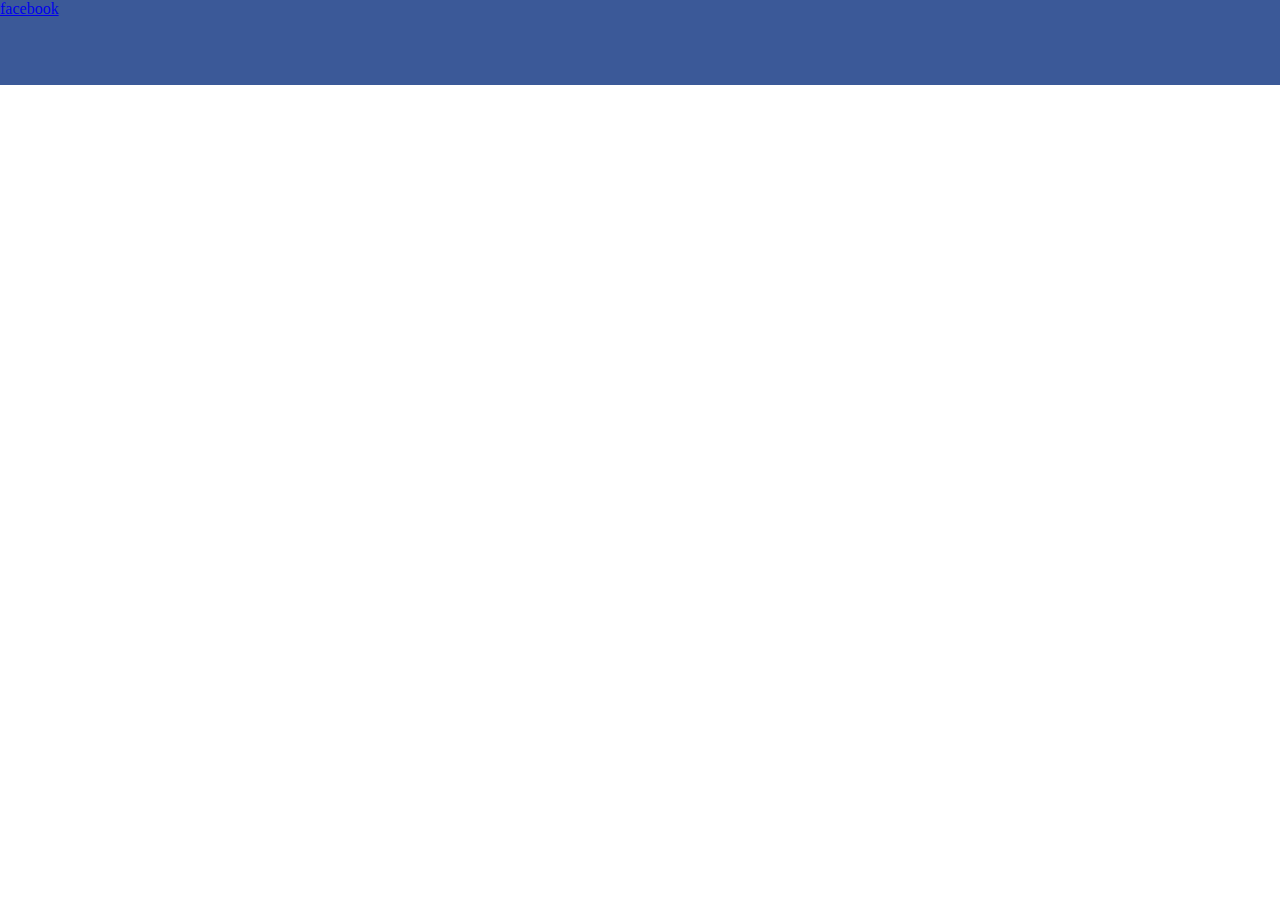
<file: facebook/index.html>
<!DOCTYPE html>
<html lang="en">
<head>
    <meta charset="UTF-8">
    <meta http-equiv="X-UA-Compatible" content="IE=edge">
    <meta name="viewport" content="width=device-width, initial-scale=1.0">
    <title>Document</title>
    <link rel="stylesheet" href="fb.css" type="text/css">
</head>
<body>
    <div class="container">
        <div class="header">
            <div class="logo">
                <a href="index.html">facebook</a>
            </div>
            <div class="login">

            </div>

        </div>

    </div>
</body>
</html>
</file>
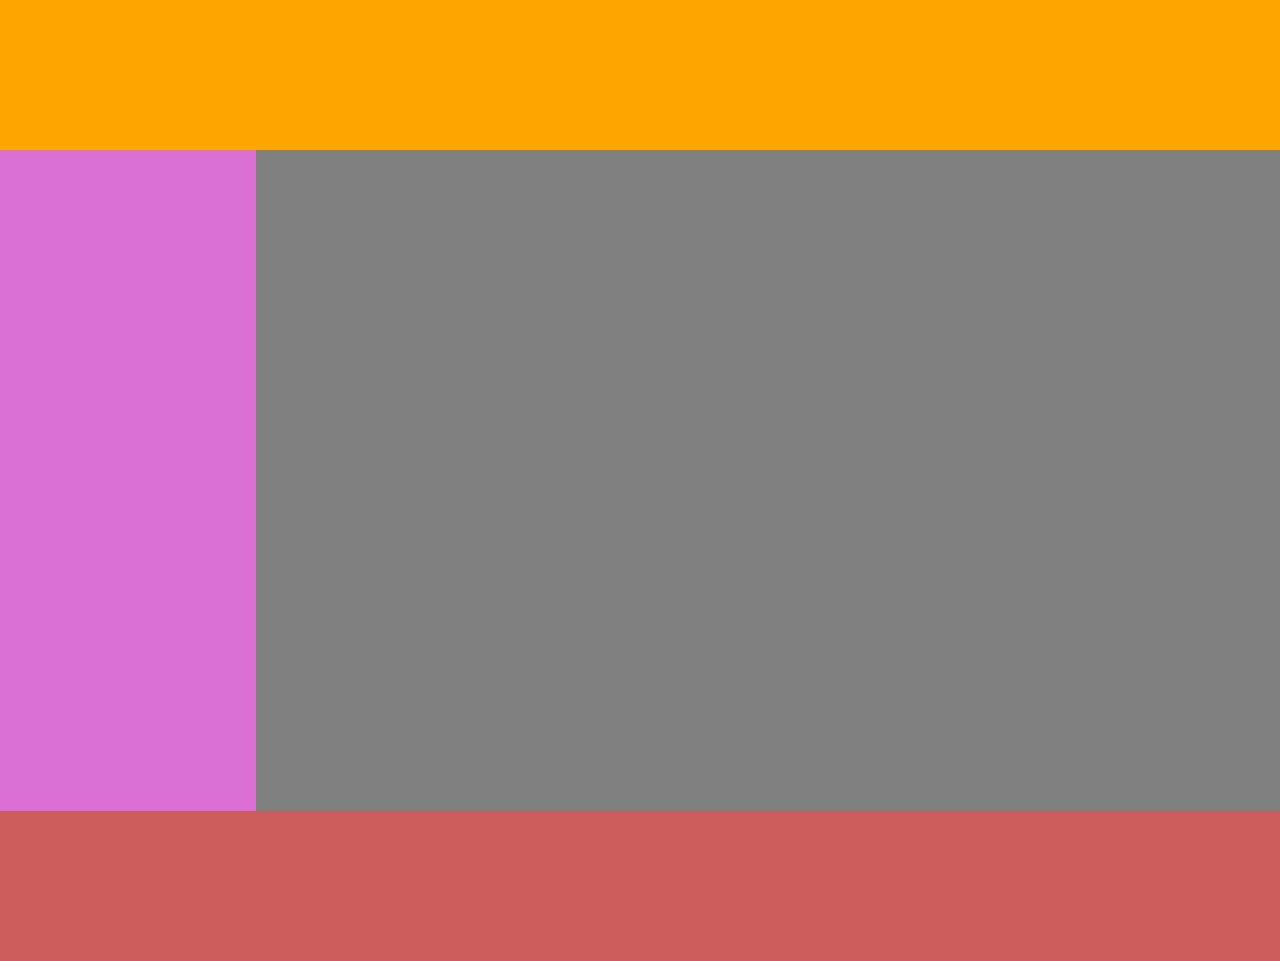
<file: CSS/demo.html>
<!DOCTYPE html>
<html lang="en">
<head>
    <meta charset="UTF-8">
    <meta http-equiv="X-UA-Compatible" content="IE=edge">
    <meta name="viewport" content="width=device-width, initial-scale=1.0">
    <title>Document</title>
    <link rel="stylesheet" href="demo.css" type="text/css">
</head>
<body>
    <div class="main-body">
        <div class="header">

        </div>
        <div class="content">
            <div class="left-section">

            </div>
            <div class="right-section">

            </div>

        </div>
        <div class="footer">

        </div>

    </div>
</body>
</html>
</file>
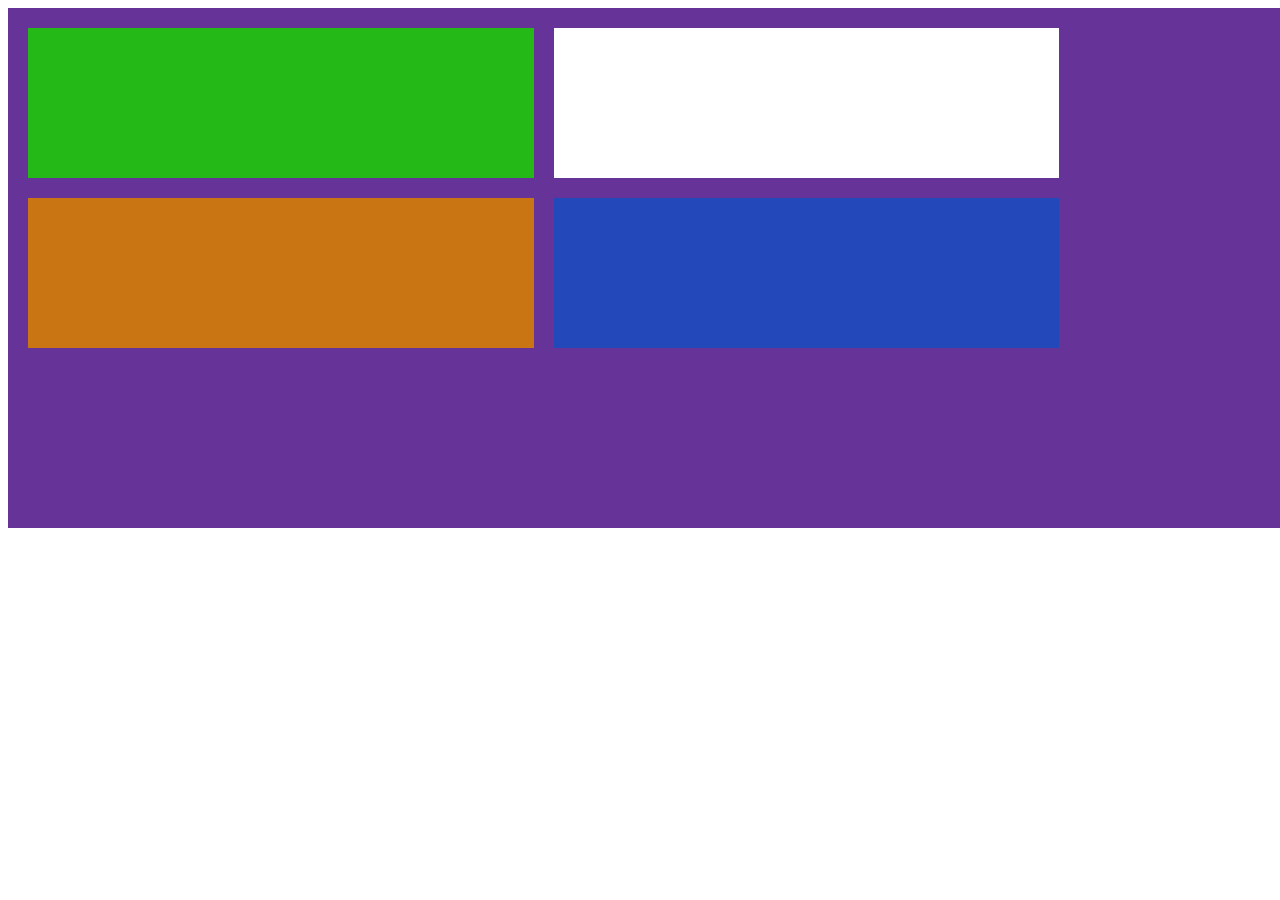
<file: CSS/hi.html>
<!DOCTYPE html>
<html lang="en">
<head>
    <meta charset="UTF-8">
    <meta http-equiv="X-UA-Compatible" content="IE=edge">
    <meta name="viewport" content="width=device-width, initial-scale=1.0">
    <title>Document</title>
    <link rel="stylesheet" href="hi.css" type="text/css">
</head>
<body>
    <div class="outer-box">
        <div class="box1">

        </div>
        <div class="box2">

        </div>
        <div class="box3">

        </div>
        <div class="box4">

        </div>
    </div>
</body>
</html>
</file>
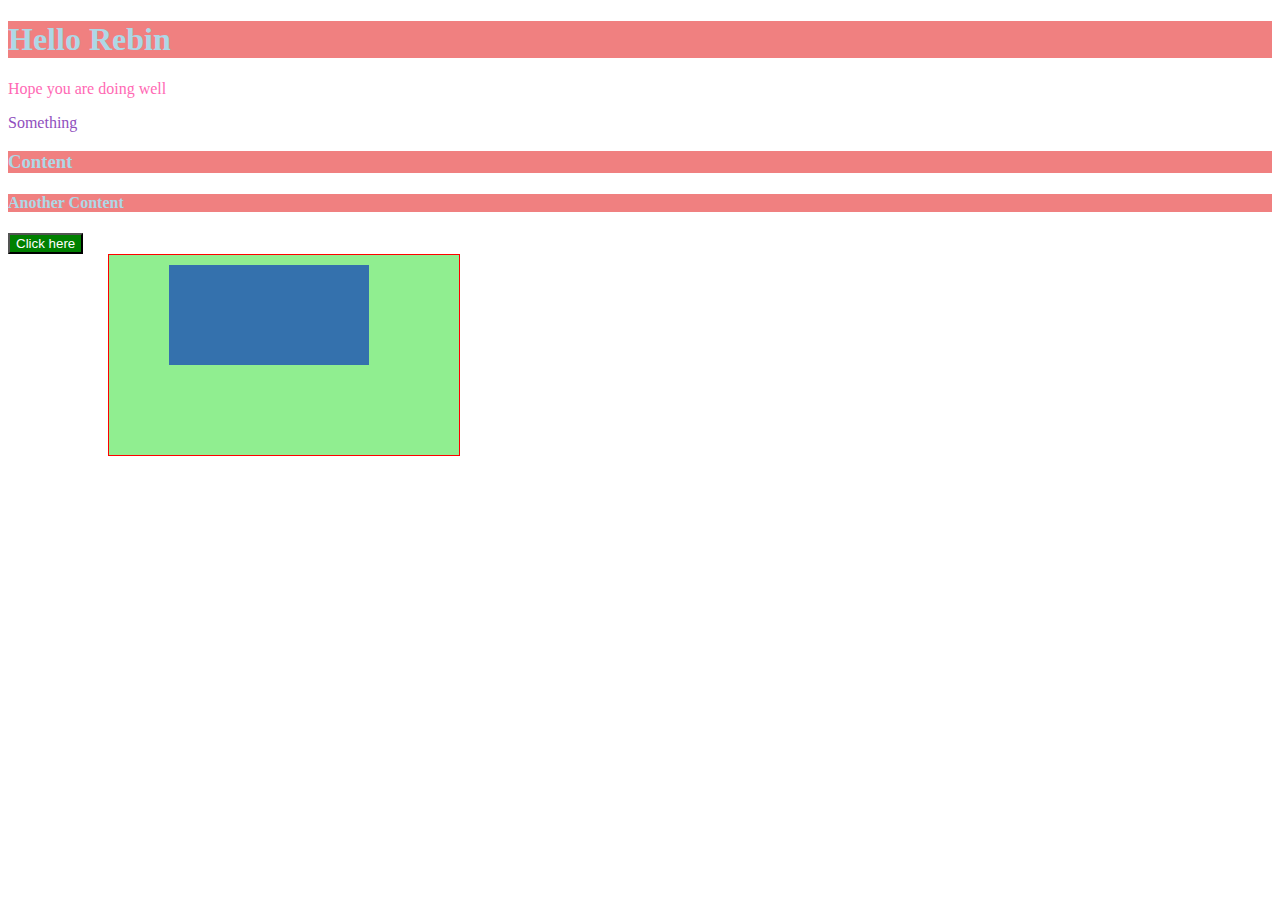
<file: CSS/styleSample.html>
<!DOCTYPE html>
<html lang="en">
<head>
    <meta charset="UTF-8">
    <meta http-equiv="X-UA-Compatible" content="IE=edge">
    <meta name="viewport" content="width=device-width, initial-scale=1.0">
    <title>Document</title>

    <link href="style.css" type="text/css" rel="stylesheet">

</head>
<body>
    <h1 class="content"> Hello Rebin</h1>

    <p id="para1">Hope you are doing well</p>
    <p id="para2">Something</p>
    <h3 class="content">Content</h3>
    <h4 class="content">Another Content</h4>
    <button>Click here</button>

    <div class="box outer-box">
        <div class="inner-div">

        </div>
    </div>

</body>
</html>
</file>
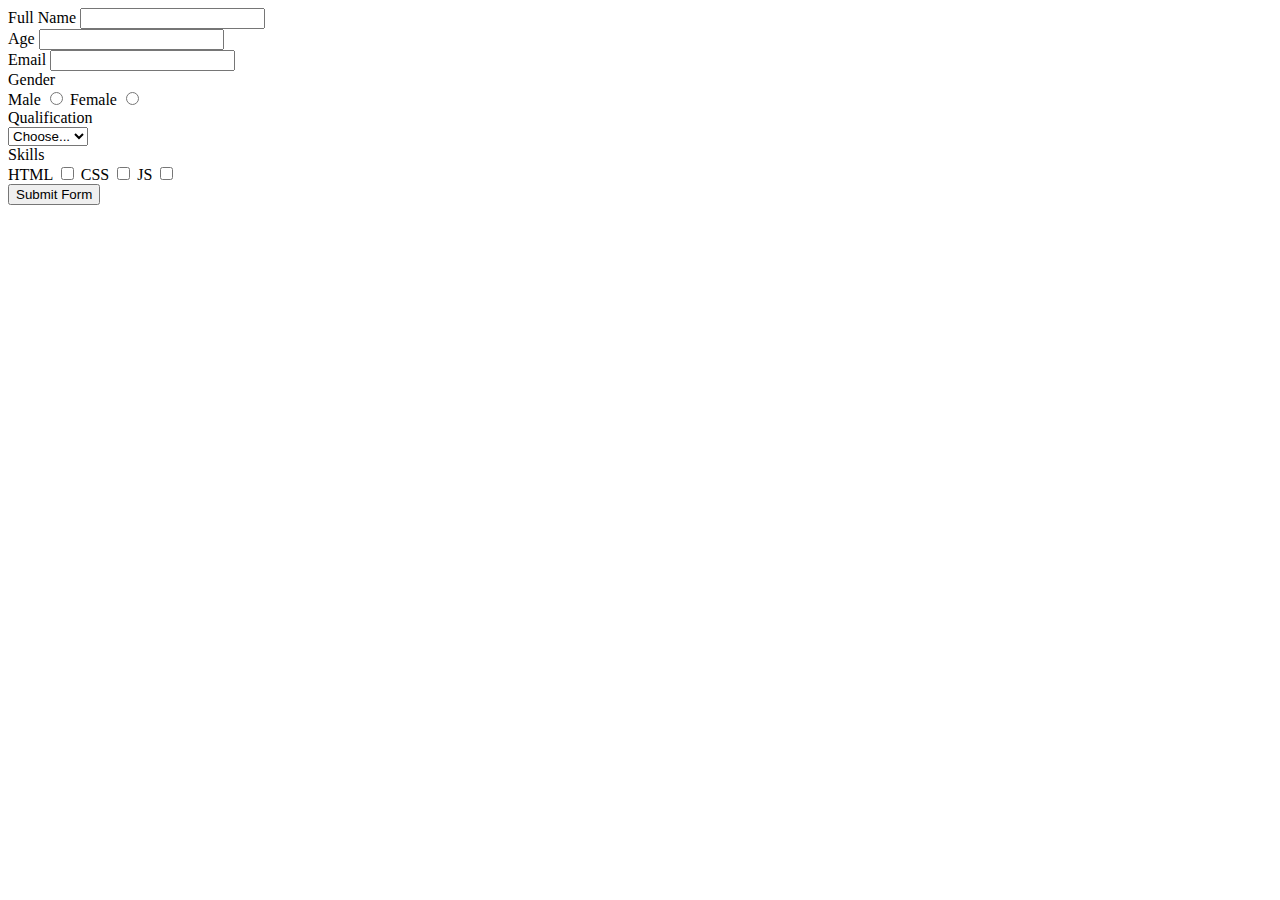
<file: HTML/form.html>
<!DOCTYPE html>
<html lang="en">
<head>
    <meta charset="UTF-8">
    <meta http-equiv="X-UA-Compatible" content="IE=edge">
    <meta name="viewport" content="width=device-width, initial-scale=1.0">
    <title>Document</title>
</head>
<body>
    <form>
        <label>Full Name</label>
        <input type="text">
        <br>
        <label>Age</label>
        <input type="number">
        <br>
        <label>Email</label>
        <input type="email">
        <br>
        <label>Gender</label>
        <br>
        <label>Male</label>
        <input type="radio">
        <label>Female</label>
        <input type="radio">
        <br>
        <label>Qualification</label>
        <br>
        <select>
            <option>Choose...</option>
            <option>+2</option>
            <option>UG</option>
        </select>
        <br>
        <label>Skills</label>
        <br>
        <label>HTML</label>
        <input type="checkbox">
        <label>CSS</label>
        <input type="checkbox">
        <label>JS</label>
        <input type="checkbox">
        <br>
        <input type="submit" value="Submit Form" >

    </form>
    
</body>
</html>
</file>
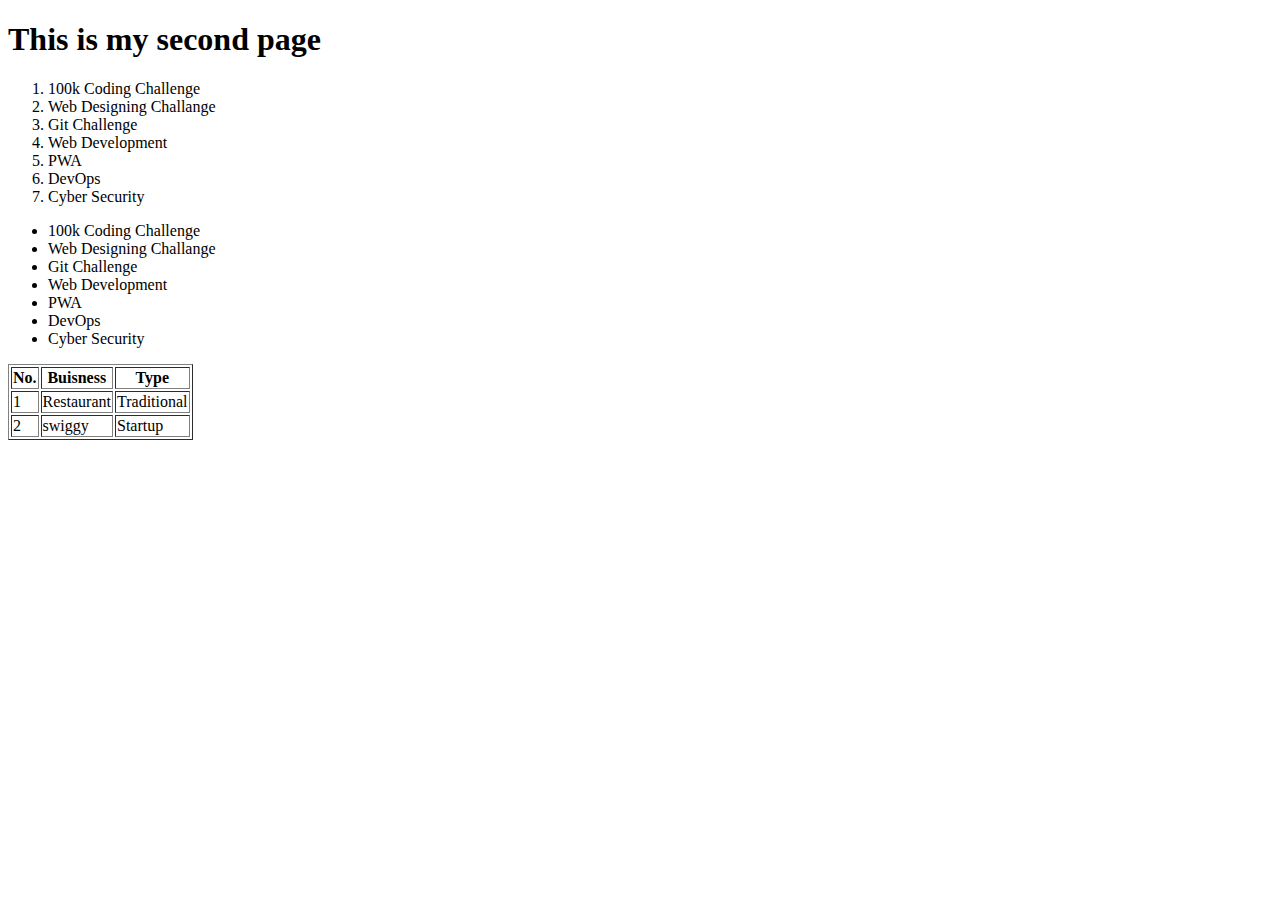
<file: HTML/hello2.html>
<!DOCTYPE html>
<html>
    <head>
        <title>Second page</title>
    </head>
    <body>
        <h1>This is my second page</h1>
        <ol>
            <li>100k Coding Challenge</li>
            <li>Web Designing Challange</li>
            <li>Git Challenge</li>
            <li>Web Development</li>
            <li>PWA</li>
            <li>DevOps</li>
            <li>Cyber Security</li>
        </ol>

        <ul>
            <li>100k Coding Challenge</li>
            <li>Web Designing Challange</li>
            <li>Git Challenge</li>
            <li>Web Development</li>
            <li>PWA</li>
            <li>DevOps</li>
            <li>Cyber Security</li>
        </ul>

        <table border="1px">    
            <thead>
                <tr>
                    <th>No.</th>
                    <th>Buisness</th>
                    <th>Type</th>
                </tr>
            </thead>
            <tbody>
                <tr>
                    <td>1</td>
                    <td>Restaurant</td>
                    <td>Traditional</td>
                </tr>
            </tbody>
            <tbody>
                <tr>
                    <td>2</td>
                    <td>swiggy</td>
                    <td>Startup</td>
                </tr>
            </tbody>
        </table>

    </body>
</html>
</file>
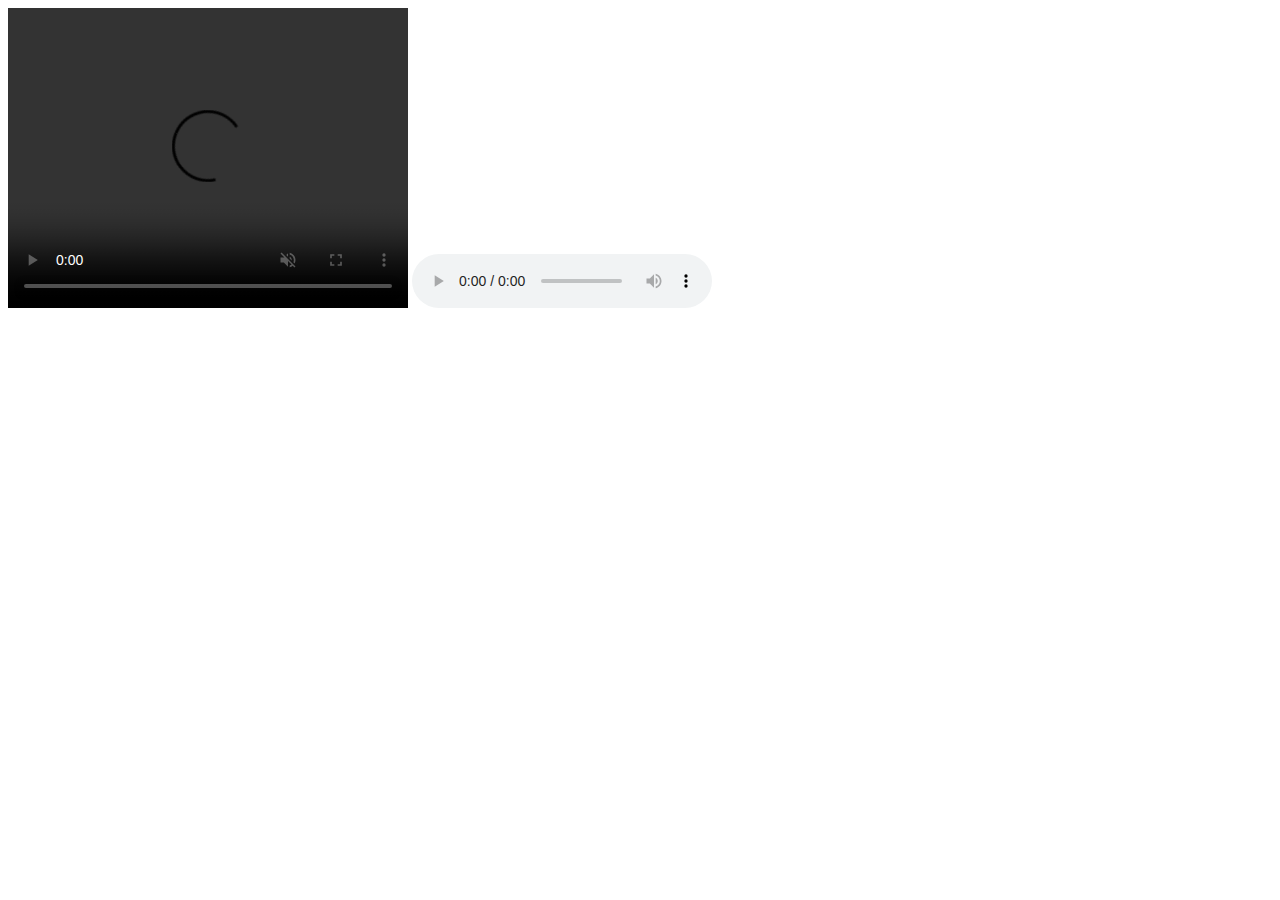
<file: HTML/media.html>
<!DOCTYPE html>
<html lang="en">
<head>
    <meta charset="UTF-8">
    <meta http-equiv="X-UA-Compatible" content="IE=edge">
    <meta name="viewport" content="width=device-width, initial-scale=1.0">
    <title>Document</title>
</head>
<body>
    <video width="400" height="300" controls loop muted>
        <source src="http://techslides.com/demos/sample-videos/small.mp4">
    </video>

    <audio controls>
        <source src="http://techslides.com/demos/samples/sample.mp3">
    </audio>

    <iframe width="560" height="315" src="https://www.youtube.com/embed/VpVLgChFWiE" title="YouTube video player" frameborder="0" allow="accelerometer; autoplay; clipboard-write; encrypted-media; gyroscope; picture-in-picture" allowfullscreen></iframe>
    <iframe src="https://100k.live" frameborder="0"></iframe>

</body>
</html>
</file>
<file: facebook/fb.css>
.header{
    background: #3b5998;
    width: 100%;
    height: 85px;
}
body{
    margin: 0;
}
</file>
<file: CSS/demo.css>
.header{
    width: 100%;
    background: orange;
    height: 150px;
}
.left-section{
    width: 20%;
    height: 661px;
    background: orchid;
    float: left;
}
.right-section{
    width: 80%;
    height: 661px;
    background: grey;
    float: left;
}
.footer{
    height: 150px;
    width: 100%;
    background: indianred;
}
.content{
    height: 661px;
}
body{
    margin: 0;
}
</file>
<file: CSS/hi.css>
.outer-box{
    width: 100%;
    height: 500px;
    background: rebeccapurple;
    padding: 10px;
}

.box1{
    width: 40%;
    height: 30%;
    background: rgb(36, 185, 23);
    float: left;
    margin: 10px;
}
.box2{
    width: 40%;
    height: 30%;
    background: rgb(255, 255, 255);
    float: left;
    margin: 10px;
}
.box3{
    width: 40%;
    height: 30%;
    background: rgb(202, 117, 20);
    float: left;
    margin: 10px;
}
.box4{
    width: 40%;
    height: 30%;
    background: rgb(34, 72, 185);
    float: left;
    margin: 10px;
}
</file>
<file: CSS/style.css>
button{
    background: green;
    color: #fff;
}

#para1{
    color:hotpink;
}
#para2{
    color:rgb(144, 79, 190);
}

.content{
    color: lightblue ;
    background: lightcoral;
}

.outer-box{
    border: solid 1px;
    border-color: red;
    background: lightgreen;
    color: #fff;
    width: 300px;
    height: 200px;
}

.box{
    margin-left: 100px;
    padding-left: 50px;
}
.inner-div{
    margin: 10px;
    background: rgb(52, 113, 173);
    width: 200px;
    height: 100px;
}
</file>
